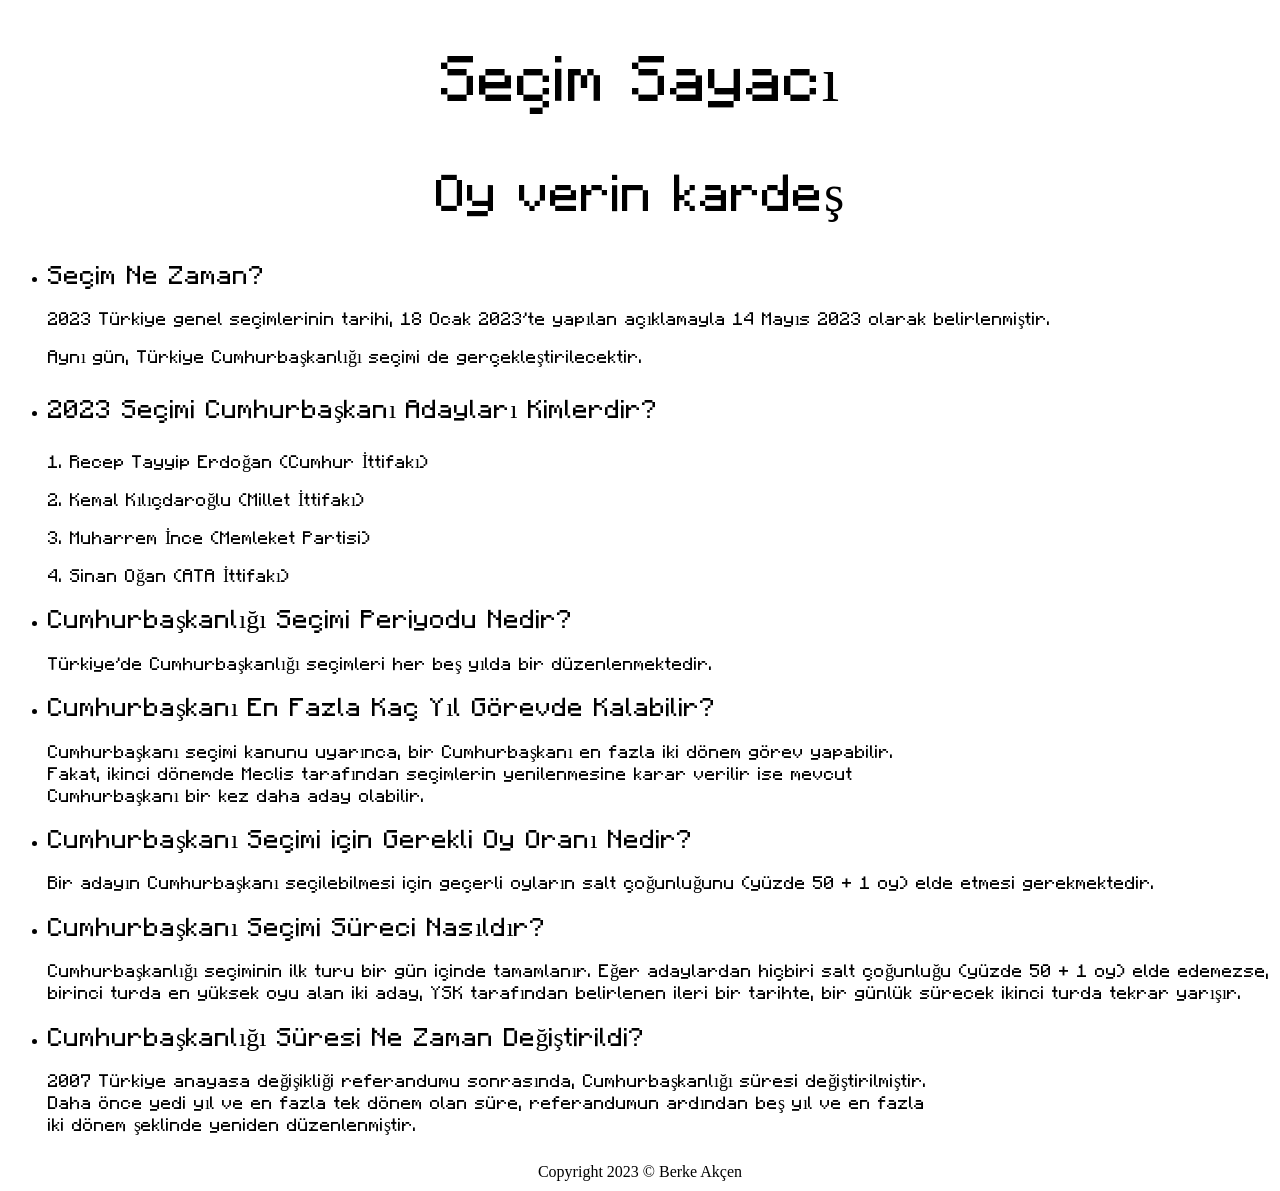
<file: index.html>
<!DOCTYPE html>
<html xmlns="http://www.w3.org/1999/xhtml">
<head>
    <meta http-equiv="Content-Type" content="text/html; charset=utf-8"/>
    <link rel="stylesheet" type="text/css"
          href="style.css"/>
</head>

<!DOCTYPE html>
<html>
<head>
</head>
<body>

<center> <h1 style="font-family:'Minecraft Regular';font-weight:normal;font-size:64px">Seçim Sayacı</span> </h1> </center>
<center> <h1 style="font-family:'Minecraft Regular';font-weight:normal;font-size:52px"><span id='date-time'></span> </h1> </center>

<ul id="list">
    <li>
        <h1      style="font-family:'Minecraft Regular';font-weight:normal;font-size:26px">Seçim Ne Zaman?</span> <em></em></h1>
        <p>  <h1 style="font-family:'Minecraft Regular';font-weight:normal;font-size:18px">2023 Türkiye genel seçimlerinin tarihi, 18 Ocak 2023'te yapılan açıklamayla 14 Mayıs 2023 olarak belirlenmiştir.</span> </h1></p>
        <p>  <h1 style="font-family:'Minecraft Regular';font-weight:normal;font-size:18px">Aynı gün, Türkiye Cumhurbaşkanlığı seçimi de gerçekleştirilecektir.</span> </h1></p>
    </li>
    
    <li>
        <h3      style="font-family:'Minecraft Regular';font-weight:normal;font-size:26px">2023 Seçimi Cumhurbaşkanı Adayları Kimlerdir?</span> </> <em></em></h3>
        <p>  <h1 style="font-family:'Minecraft Regular';font-weight:normal;font-size:18px">1. Recep Tayyip Erdoğan (Cumhur İttifakı)</span> </h1></p>
        <p>  <h1 style="font-family:'Minecraft Regular';font-weight:normal;font-size:18px">2. Kemal Kılıçdaroğlu (Millet İttifakı)</span> </h1></p>
        <p>  <h1 style="font-family:'Minecraft Regular';font-weight:normal;font-size:18px">3. Muharrem İnce (Memleket Partisi)</span> </h1></p>
        <p>  <h1 style="font-family:'Minecraft Regular';font-weight:normal;font-size:18px">4. Sinan Oğan (ATA İttifakı)</span> </h1></p>
    </li>

    <li>
        <h1      style="font-family:'Minecraft Regular';font-weight:normal;font-size:26px">Cumhurbaşkanlığı Seçimi Periyodu Nedir?</span> </> <em></em></h4>
        <p>  <h1 style="font-family:'Minecraft Regular';font-weight:normal;font-size:18px">Türkiye'de Cumhurbaşkanlığı seçimleri her beş yılda bir düzenlenmektedir.</span> </h1></p>
    </li>

    <li>
        <h1      style="font-family:'Minecraft Regular';font-weight:normal;font-size:26px">Cumhurbaşkanı En Fazla Kaç Yıl Görevde Kalabilir?</span> </> <em></em></h1>
        <p>  <h1 style="font-family:'Minecraft Regular';font-weight:normal;font-size:18px">Cumhurbaşkanı seçimi kanunu uyarınca, bir Cumhurbaşkanı en fazla iki dönem görev yapabilir.<br>Fakat, ikinci dönemde Meclis tarafından seçimlerin yenilenmesine karar verilir ise mevcut<br>Cumhurbaşkanı bir kez daha aday olabilir.</span> </h1></p>
    </li>

    <li>
        <h1      style="font-family:'Minecraft Regular';font-weight:normal;font-size:26px">Cumhurbaşkanı Seçimi için Gerekli Oy Oranı Nedir?</span> </> <em></em></h1>
        <p>  <h1 style="font-family:'Minecraft Regular';font-weight:normal;font-size:18px">Bir adayın Cumhurbaşkanı seçilebilmesi için geçerli oyların salt çoğunluğunu (yüzde 50 + 1 oy) elde etmesi gerekmektedir.</span> </h1></p>
    </li>

    <li>
        <h1      style="font-family:'Minecraft Regular';font-weight:normal;font-size:26px">Cumhurbaşkanı Seçimi Süreci Nasıldır?</span> </> <em></em></h1>
        <p>  <h1 style="font-family:'Minecraft Regular';font-weight:normal;font-size:18px">Cumhurbaşkanlığı seçiminin ilk turu bir gün içinde tamamlanır. Eğer adaylardan hiçbiri salt çoğunluğu (yüzde 50 + 1 oy) elde edemezse, birinci turda en yüksek oyu alan iki aday, YSK tarafından belirlenen ileri bir tarihte, bir günlük sürecek ikinci turda tekrar yarışır.</span> </h1></p>
    </li>

    <li>
        <h1      style="font-family:'Minecraft Regular';font-weight:normal;font-size:26px">Cumhurbaşkanlığı Süresi Ne Zaman Değiştirildi?</span> </> <em></em></h1>
        <p>  <h1 style="font-family:'Minecraft Regular';font-weight:normal;font-size:18px">2007 Türkiye anayasa değişikliği referandumu sonrasında, Cumhurbaşkanlığı süresi değiştirilmiştir.<br>Daha önce yedi yıl ve en fazla tek dönem olan süre, referandumun ardından beş yıl ve en fazla<br>iki dönem şeklinde yeniden düzenlenmiştir.</span> </h1></p>
    </li>

</ul>

<div id="copyright">
    Copyright 2023 &copy; Berke Akçen
</div>

</body>
</html>

<script>
document.getElementById('date-time').innerHTML = "Hesaplıyoruz...";

var countDownDate = new Date("May 14, 2023 07:00:00").getTime();
var x = setInterval(function() {

  var now = new Date().getTime();

  var distance = countDownDate - now;

  var days = Math.floor(distance / (1000 * 60 * 60 * 24));
  var hours = Math.floor((distance % (1000 * 60 * 60 * 24)) / (1000 * 60 * 60));
  var minutes = Math.floor((distance % (1000 * 60 * 60)) / (1000 * 60));
  var seconds = Math.floor((distance % (1000 * 60)) / 1000);

   var test = days + " Gün " + hours + " Saat " + minutes + " Dakika " + seconds + " Saniye";
   document.getElementById('date-time').innerHTML=test;

  if (distance < 0) {
    clearInterval(x);
    document.getElementById('date-time').innerHTML = "Oy verin kardeş";
  }
}, 1000);
</script>

</body>
</html>
</file>
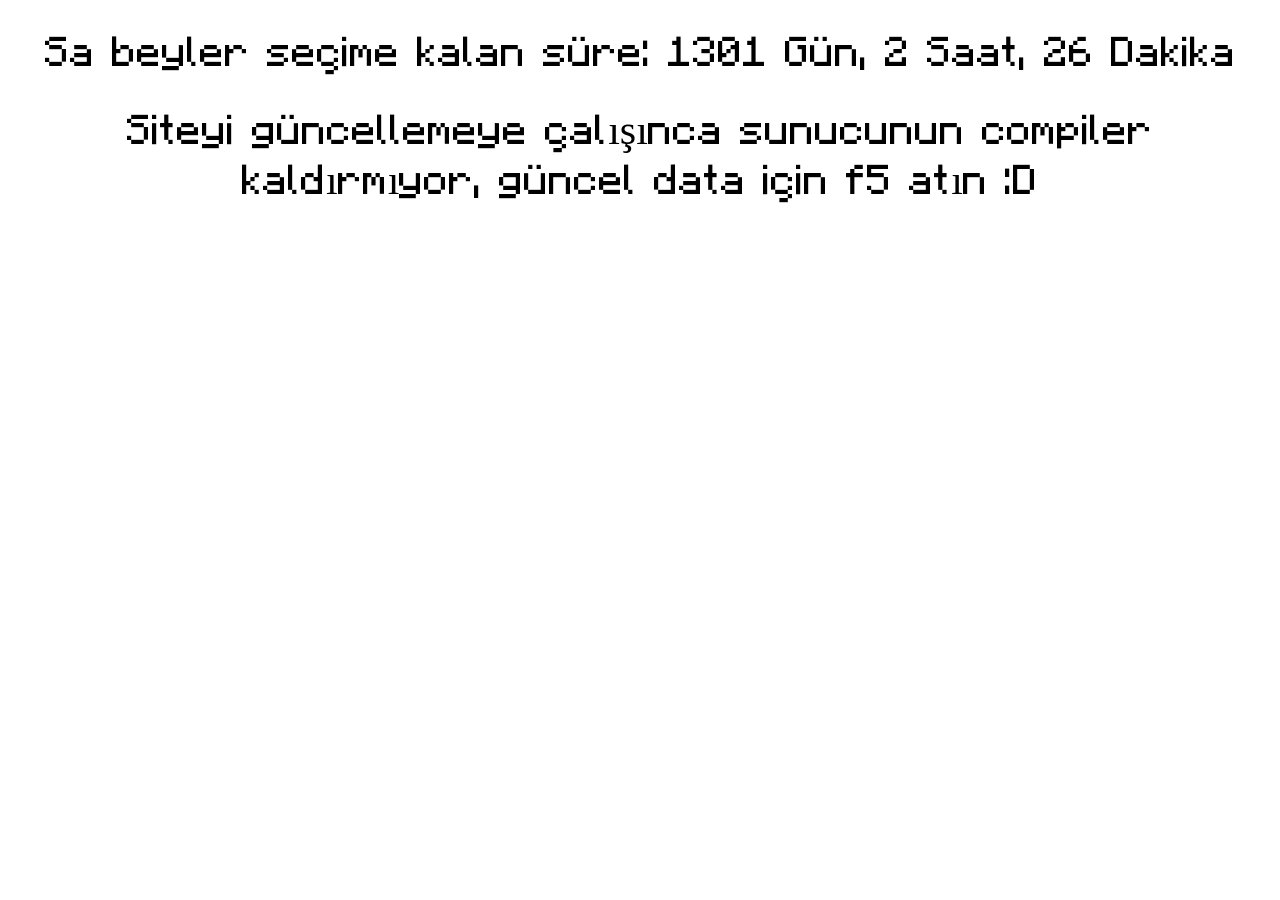
<file: example.html>
<!DOCTYPE html>
<html xmlns="http://www.w3.org/1999/xhtml">
<head>
    <meta http-equiv="Content-Type" content="text/html; charset=utf-8"/>
    <link rel="stylesheet" type="text/css"
          href="style.css"/>
</head>

<!DOCTYPE html>
<html>
<head>
</head>
<body>
<center> <h1 style="font-family:'Minecraft Regular';font-weight:normal;font-size:42px">Sa beyler seçime kalan süre: <span id='date-time'></span> </h1> </center> </p>
<center> <h1 style="font-family:'Minecraft Regular';font-weight:normal;font-size:42px">Siteyi güncellemeye çalışınca sunucunun compiler kaldırmıyor, güncel data için f5 atın :D </h1> </center> </p>

</body>
</html>

<script>
var date1 = new Date(); // current date
var date2 = new Date("05/14/2023"); // mm/dd/yyyy format
var timeDiff = Math.abs(date2.getTime() - date1.getTime()); // in miliseconds
var timeDiffInSecond = Math.ceil(timeDiff); // in second

var days = Math.floor(timeDiff / (24*60*60*1000));
var hours = Math.floor((timeDiff / 60) % 24);
var minutes = Math.floor((timeDiff / 60) % 60);
var seconds = Math.floor((timeDiff / 1000) % 60);

var test = days + " Gün, " + hours + " Saat, " + minutes + " Dakika ";

document.getElementById('date-time').innerHTML=test;
</script>

</body>
</html>
</file>
<file: style.css>
/* #### Generated By: http://www.cufonfonts.com #### */

    @font-face {
    font-family: 'Minecraft Regular';
    font-style: normal;
    font-weight: normal;
    src: local('Minecraft Regular'), url('1_MinecraftRegular1.woff') format('woff');
    }
    

    @font-face {
    font-family: 'Minecraft Italic';
    font-style: normal;
    font-weight: normal;
    src: local('Minecraft Italic'), url('2_MinecraftItalic1.woff') format('woff');
    }
    

    @font-face {
    font-family: 'Minecraft Bold';
    font-style: normal;
    font-weight: normal;
    src: local('Minecraft Bold'), url('3_MinecraftBold1.woff') format('woff');
    }
    

    @font-face {
    font-family: 'Minecraft Bold Italic';
    font-style: normal;
    font-weight: normal;
    src: local('Minecraft Bold Italic'), url('4_MinecraftBoldItalic1.woff') format('woff');
    }
    
#copyright {
	float: left;
	padding-bottom: 10px;
	padding-top: 10px;
	text-align: center;
	bottom: 0px;
	width: 100%;
}
</file>
